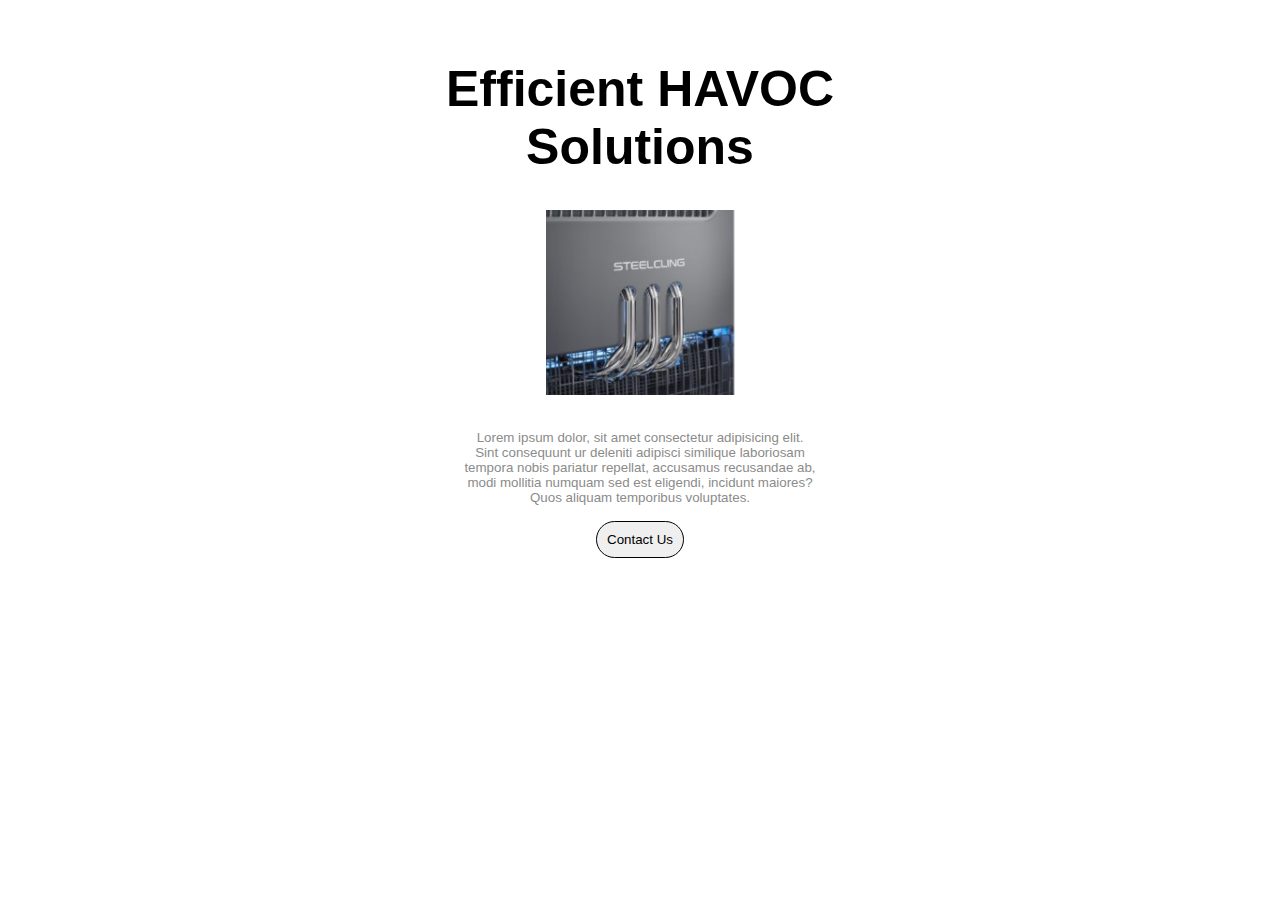
<file: Assignment No. 1/index.html>
<!DOCTYPE html>
<html lang="en">
<head>
    <meta charset="UTF-8">
    <meta name="viewport" content="width=device-width, initial-scale=1.0">
    <title>Assignment No. 1</title>
</head>
<body>
    <h1 style="
    font-family: Arial, Helvetica, sans-serif; 
    text-align: center; 
    margin-top: 60px; 
    font-size: 50px;">Efficient HAVOC <br> Solutions </h1>

    <img src="./img1.PNG" alt="Imagee" style="display: block; margin: auto;"> 

    <p style="text-align: center; font-family: Arial, Helvetica, sans-serif; color: rgb(139, 139, 138) ; font-size: smaller; margin-top: 35px;">Lorem ipsum dolor, sit amet consectetur adipisicing elit. <br> Sint consequunt ur deleniti adipisci similique laboriosam <br> tempora nobis pariatur repellat, accusamus recusandae ab,<br> modi mollitia numquam sed est eligendi, incidunt maiores?<br> Quos aliquam temporibus voluptates.</p>
    <div class="container" style="text-align: center;">
    <a href="./Contact.html"><button style="border:solid 1px; padding: 10px; margin: 3px 4px; border-radius: 20px 20px; font-family: Arial, Helvetica, sans-serif;"> Contact Us </button></a>
    </div>
</body>
</html>
</file>
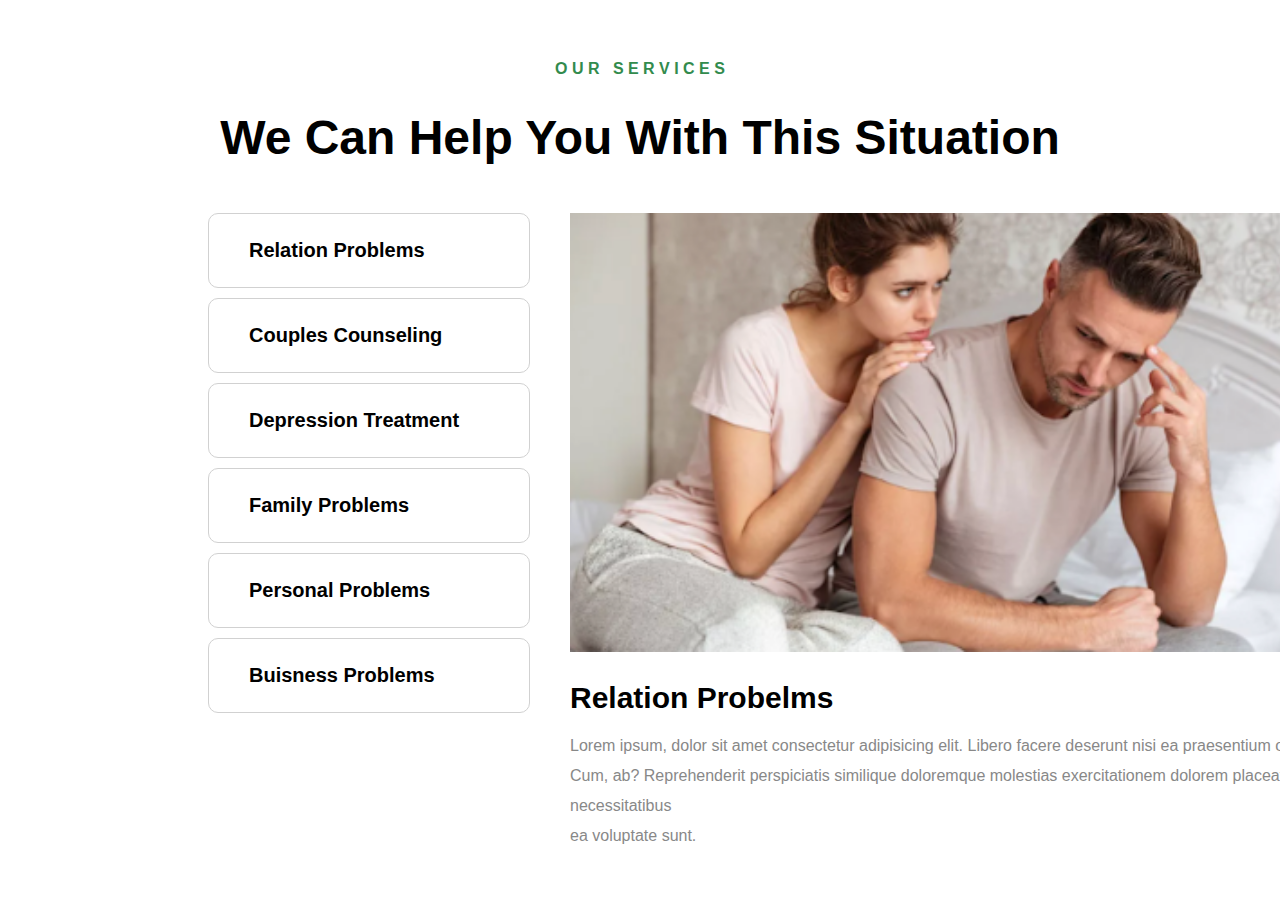
<file: Assignment No. 3/index.html>
<!DOCTYPE html>
<html lang="en">

<head>
    <meta charset="UTF-8">
    <meta name="viewport" content="width=device-width, initial-scale=1.0">
    <link rel="stylesheet" href="style.css">
    <title>Document</title>
</head>

<body>
    <pre>O U R   S E R V I C E S</pre>
    <h1 id="main-sec">We Can Help You With This Situation</h1>
    <div id="main">
        <div id="content">
            <ul>
                <li><a href="">Relation Problems</a></li>
                <li><a href="">Couples Counseling</a></li>
                <li><a href="">Depression Treatment</a></li>
                <li><a href="">Family Problems</a></li>
                <li><a href="">Personal Problems</a></li>
                <li><a href="">Buisness Problems</a></li>
            </ul>
        </div>
        <div id="main-introduction">
            <img src="./img.PNG" alt="">
            <h2>Relation Probelms</h2>
            <p>Lorem ipsum, dolor sit amet consectetur adipisicing elit. Libero facere deserunt nisi ea praesentium officia at! <br> Cum, ab? Reprehenderit perspiciatis similique doloremque molestias exercitationem dolorem placeat necessitatibus <br> ea voluptate sunt.</p>
        </div>
    </div>
</body>

</html>
</file>
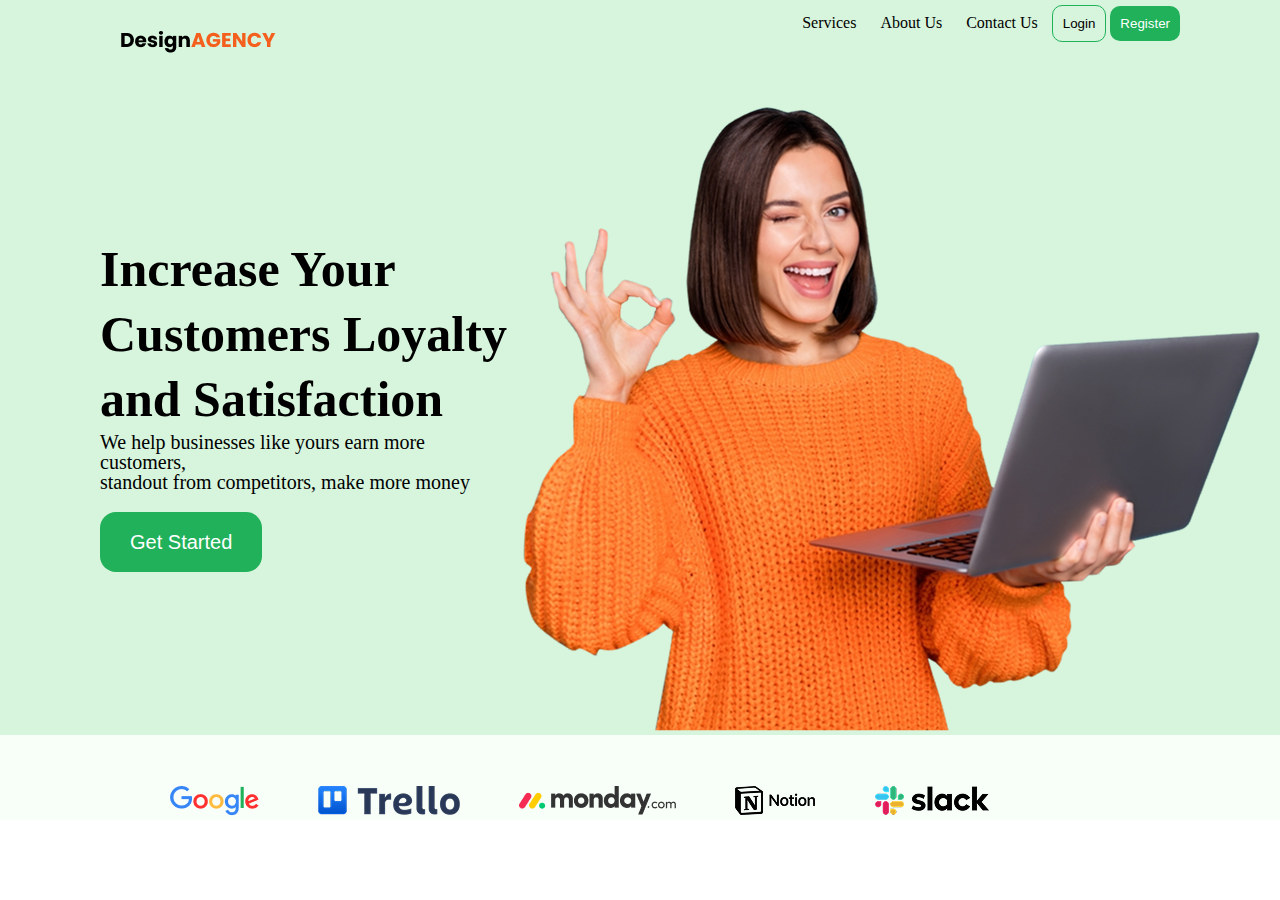
<file: Assignment No. 4/index.html>
<!DOCTYPE html>
<html lang="en">

<head>
    <meta charset="UTF-8">
    <meta name="viewport" content="width=device-width, initial-scale=1.0">
    <title>Design Agency</title>
    <link rel="stylesheet" href="style.css">
</head>

<body>
    <div class="landing-page">
        <header class="navbar">
            <div class="logo"><img src="./Frame 8.png" alt=""></div>

            <nav>
                <a href="#" class="Nav1">Services</a>
                <a href="#" class="Nav2">About Us</a>
                <a href="#" class="Nav3">Contact Us</a>
                <button class="login-btn">Login</button>
                <button class="register-btn">Register</button>
            </nav>
        </header>

        <!-- Hero section -->
        <div class="hero-flex">
            <div class="Hero-Section">
                <h1>Increase Your<br> Customers Loyalty<br> and Satisfaction</h1>
                <p>We help businesses like yours earn more customers,<br> standout from competitors, make more money</p>
                <button>Get Started</button>
            </div>
            <div class="Hero-img"><img src="./Header Lady 1.png" alt="" class="Header-lady"></div>
        </div>
    </div>
    <div class="SEO">
        <Section>
            <img src="./logos_google.png" alt="" class="Google-logo">
            <img src="./Trello-logo-blue 1.png" alt="" class="Trello-logo">
            <img src="./logos_monday.png" alt="" class="monday-logo">
            <img src="./Notion.png" alt="" class="notion">
            <img src="./Slack.png" alt="" class="slack-logo">
        </Section>
    </div>
</body>

</html>
</file>
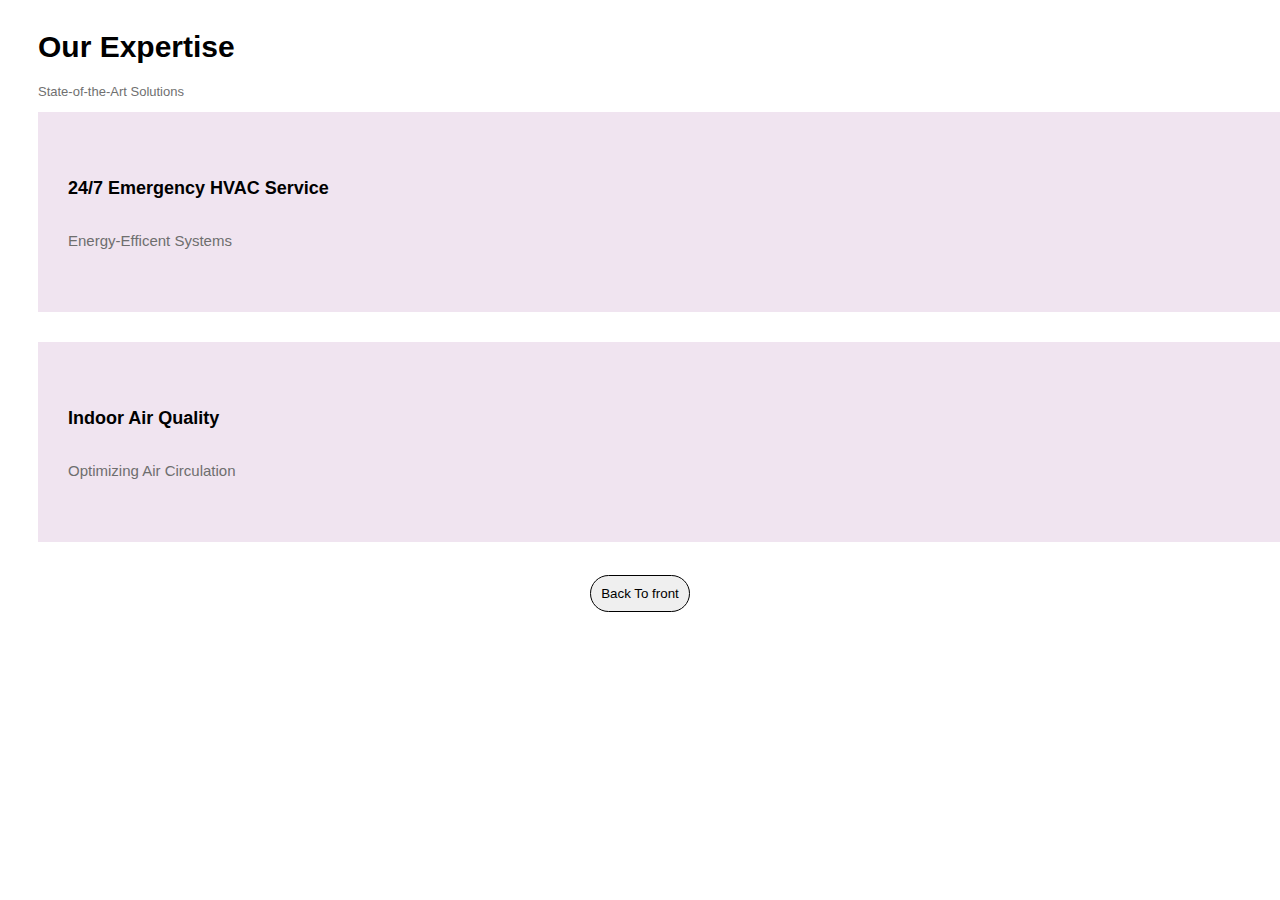
<file: Assignment No. 1/Contact.html>
<!DOCTYPE html>
<html lang="en">
<head>
    <meta charset="UTF-8">
    <meta name="viewport" content="width=device-width, initial-scale=1.0">
    <title>Contact</title>
</head>
<body>
    <div class="first" style="margin-left: 30px;">
    <h1 style="font-family: Arial, Helvetica, sans-serif; font-size: 30px; margin-top: 30px;">Our Expertise</h1>
    <p class="first" style="font-family: Arial, Helvetica, sans-serif; font-size: 13px; color: rgb(112, 112, 112); ">State-of-the-Art Solutions</p>
    </div>
    <div class="Emergencies" style="margin-left: 30px; height: 200px; width: 1300px; border: none; background-color: rgb(240, 228, 240); display: flex; flex-direction: column; justify-content: center; align-items: flex-start;">
        <h3 style="font-family: Arial, Helvetica, sans-serif; font-size: large; margin-left: 30px;">24/7 Emergency HVAC Service</h3>
        <p style="font-family: Arial, Helvetica, sans-serif; font-size: medium; margin-left: 30px; font-size: 15px; color: rgb(110, 110, 110);">Energy-Efficent Systems</p>
    </div>

    <div class="quality" style="margin-left: 30px; margin-top: 30px; height: 200px; width: 1300px; border: none; background-color: rgb(240, 228, 240); display: flex; flex-direction: column; justify-content: center; align-items: flex-start;">
        <h3 style="font-family: Arial, Helvetica, sans-serif; font-size: large; margin-left: 30px;">Indoor Air Quality</h3>
        <p style="font-family: Arial, Helvetica, sans-serif; font-size: medium; margin-left: 30px; font-size: 15px; color: rgb(110, 110, 110);">Optimizing Air Circulation</p>
    </div>
    <div class="front" style="text-align: center; margin-top: 30px;">
    <a href="./index.html"><button style="border:solid 1px; padding: 10px; margin: 3px 4px; border-radius: 20px 20px; font-family: Arial, Helvetica, sans-serif;">Back To front</button></a>
    </div>
</body>
</html>
</file>
<file: Assignment No. 3/style.css>
*{
    font-family: sans-serif;
}
pre{
    text-align: center;
    margin-top: 60px;
    font-weight: bold;
    color: rgb(50, 139, 77);
    font-size: medium;
}
h1{
    text-align: center;
    font-size: 48px;
}
#main{
    display: flex;
}
#content{
    margin-left: 150px;
    margin-right: 30px;
}
a{
    text-decoration: none;
    font-weight: bold;
    font-size: 20px;
    color: black;
    padding-block: 25px;
    padding-left: 20px;
}
li{
    border: 1px solid rgb(209, 209, 209);
    border-radius: 10px;
    list-style: none;
    padding-block: 25px;
    padding-left: 20px;
    margin: 10px;
    width: 300px;
}
li:hover{
    cursor: pointer;
    background-color: rgb(50, 139, 77);
}
a:hover{
    cursor: pointer;
    color: white;
}
img{
    width: 800px;
}
#main-introduction{
    margin-top: 16px;
}
h2{
    font-size: 30px;
    font-weight: bold;
    margin-bottom: 0;
}
p{
    color: rgb(136, 136, 136);
    line-height: 30px;
}
</file>
<file: Assignment No. 4/style.css>
*{
    margin: 0;
    padding: 0;
}
.landing-page {
    background: #D7F5DC;

}

header {
    display: flex;
    width: 1440;
    height: 80;
    justify-content: space-between;
    opacity: 1;
    padding-top: 5px;
    padding-right: 100px;
    padding-bottom: 5px;
    padding-left: 100px;
}

.logo img {
    width: 176;
    height: 50;
    opacity: 1;
    gap: 10px;
    padding: 10px;
}

nav {
    width: 639;
    height: 44;
    opacity: 1;
    gap: 30px;
}

.Nav1 {
    width: 118;
    height: 44;
    opacity: 1;
    gap: 10px;
    padding: 10px;
    font-weight: 500;
    font-style: Medium;
    font-size: 16px;
    line-height: 100%;
    letter-spacing: 0%;
    text-decoration: none;
    color: black;
}


.Nav2 {
    width: 93;
    height: 44;
    opacity: 1;
    gap: 10px;
    padding: 10px;
    font-weight: 500;
    font-style: Medium;
    font-size: 16px;
    line-height: 100%;
    letter-spacing: 0%;
    text-decoration: none;
    color: black;
}


.Nav3 {
    width: 110;
    height: 44;
    opacity: 1;
    gap: 10px;
    padding: 10px;
    font-weight: 500;
    font-style: Medium;
    font-size: 16px;
    line-height: 100%;
    letter-spacing: 0%;
    text-decoration: none;
    color: black;
}

.login-btn {
    width: 93;
    height: 44;
    opacity: 1;
    gap: 10px;
    padding: 10px;
    border-radius: 10px;
    border-width: 1px;
    border: 1px solid #20B15A;
    background: #D7F5DC;
}

.register-btn {
    width: 105;
    height: 44;
    opacity: 1;
    gap: 10px;
    padding: 10px;
    border-radius: 10px;
    border: none;
    background: #20B15A;
    color: white;
}

.landing-page {
    margin: 0;
    padding: 0;
}

.Hero-Section {

    width: 550;
    height: 366;
    opacity: 1;
    margin-top: 153px;
    margin-left: 100px;
    gap: 37px;

}

.Hero-Section h1 {
    font-weight: 700;
    font-style: Bold;
    font-size: 50px;
    line-height: 65px;
    letter-spacing: 0%;
    width: 550;
    height: 195;
    opacity: 1;
}

.Hero-Section p {
    font-weight: 500;
    font-style: Medium;
    font-size: 20px;
    line-height: 100%;
    letter-spacing: 0%;
    width: 472;
    height: 54;
    opacity: 1;
}

.Hero-Section button {
    opacity: 1;
    margin-top: 20px;
    padding-top: 20px;
    padding-right: 30px;
    padding-bottom: 20px;
    padding-left: 30px;
    gap: 10px;
    border-radius: 16px;
    background: #20B15A;
    border: none;
    font-weight: 500;
    font-style: Medium;
    font-size: 20px;
    line-height: 100%;
    letter-spacing: 0%;
    width: 115;
    height: 30;
    opacity: 1;
    color: #FFFFFF;
}
.hero-flex{
    display: flex;
}
.Hero-img{
    width: 684;
height: 564;
opacity: 1;
top: 119px;
left: 666px;
}
.SEO{
    width: 1440;
height: 120;
opacity: 1;
top: 683px;
background: #F8FFF9;

}
.SEO Section{
width: 1181.93017578125;
height: 31.36347770690918;
opacity: 1;
padding-top: 44px;
padding-left: 115px;


}
.Google-logo{
width: 88.71074676513672;
height: 29.108213424682617;
opacity: 1;
padding-top: 7.34px;
padding-left: 54.95px;


}
.Trello-logo{
width: 141.9372100830078;
height: 29.108213424682617;
opacity: 1;
padding-top: 7.34px;
padding-left: 54.95px;

}
.monday-logo{
width: 28.863401412963867;
height: 14.577086448669434;
opacity: 1;
padding-top: 7.34px;
padding-left: 54.95px;

}
.slack-logo{
width: 114.2899169921875;
height: 29.108213424682617;
opacity: 1;
padding-top: 7.34px;
padding-left: 54.95px;

}
.notion{
width: 80.1143569946289;
height: 29.108213424682617;
opacity: 1;
padding-top: 7.34;
padding-left: 54.95px;

}
</file>
